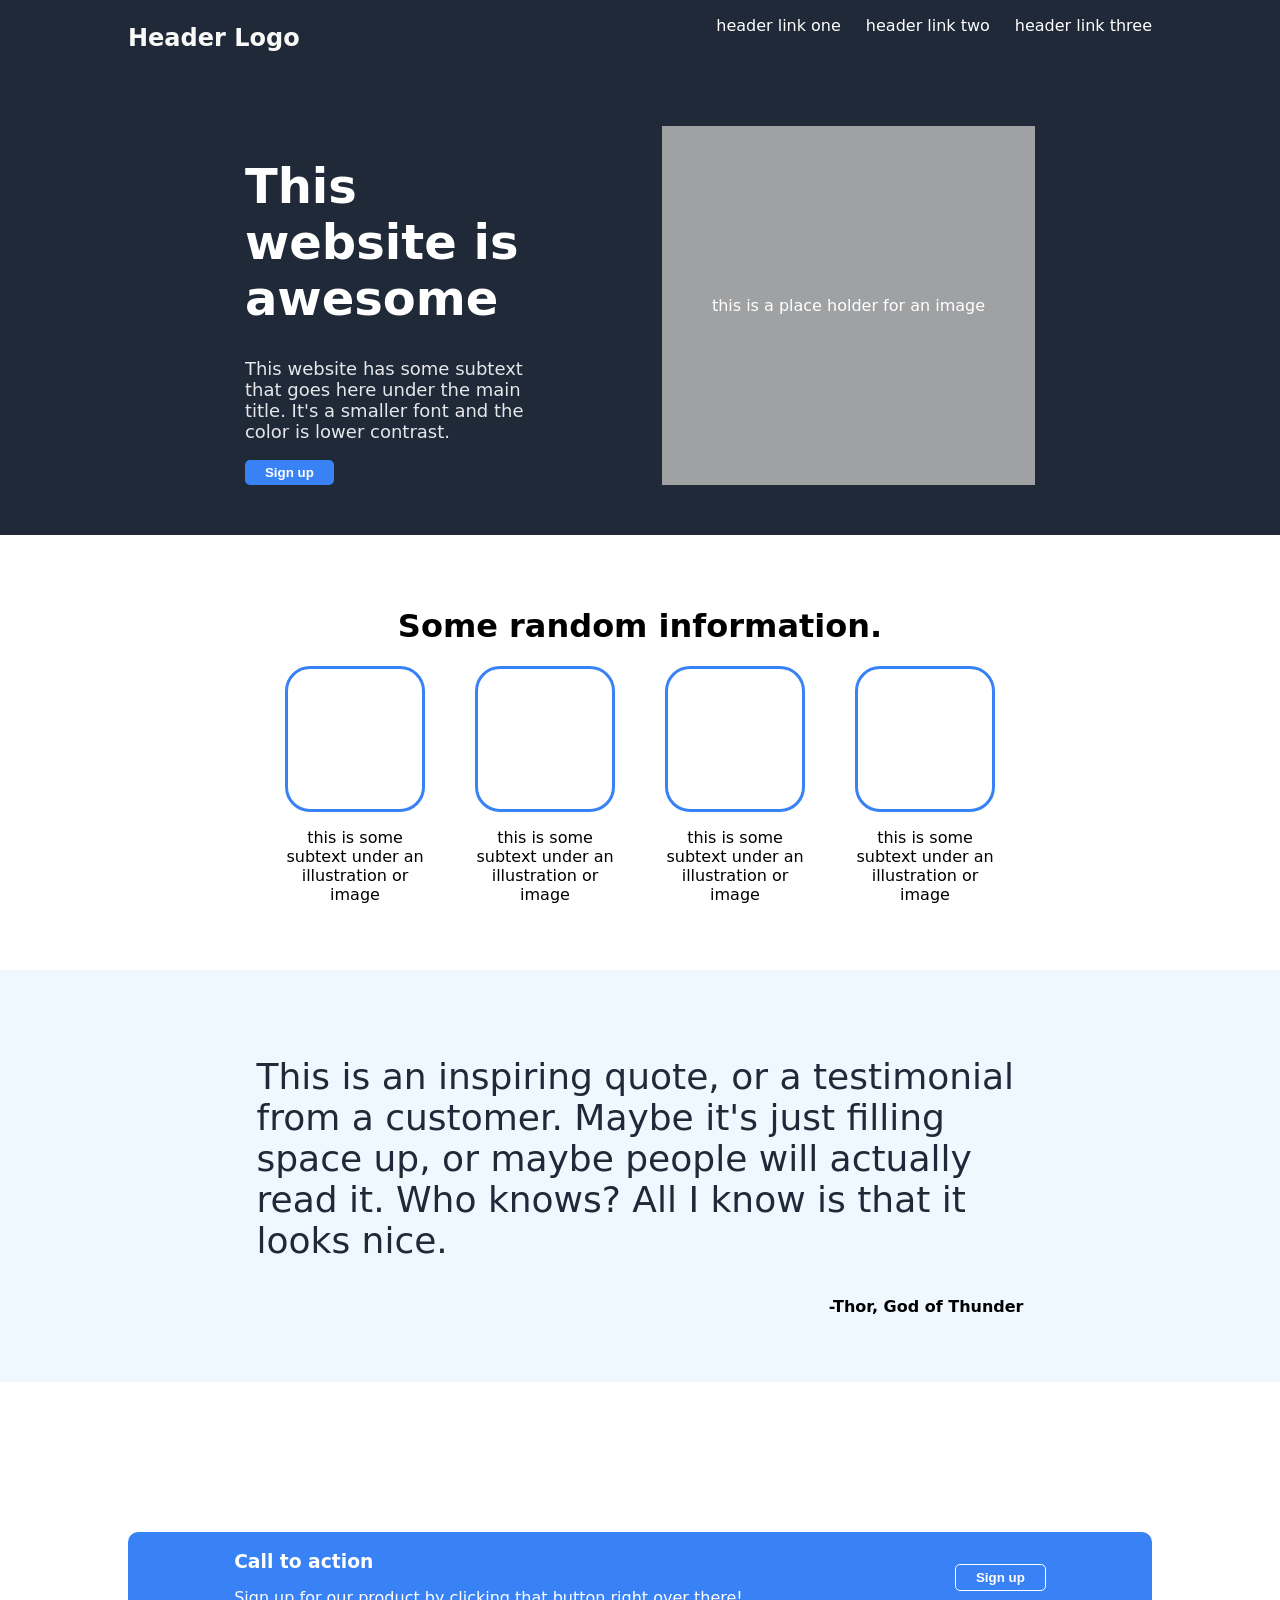
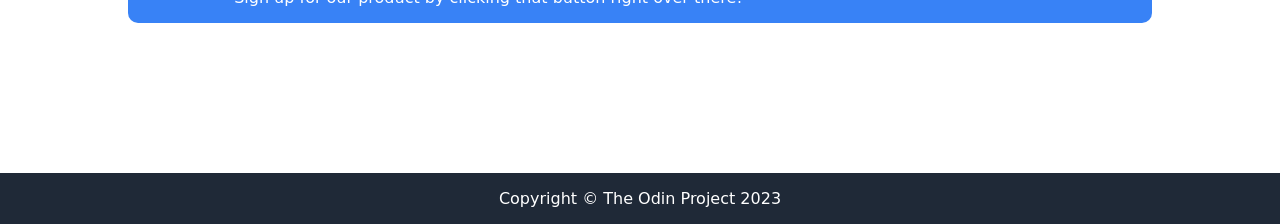
<file: index.html>
<!DOCTYPE html>
<html lang="en">
<head>
    <meta charset="UTF-8">
    <meta http-equiv="X-UA-Compatible" content="IE=edge">
    <meta name="viewport" content="width=device-width, initial-scale=1.0">
    <link rel="stylesheet" href="style.css">
    <title>Landing Page</title>
</head>
<body>
    <div class="header">
        <header>
            <div class="logo">
                <p>
                    Header Logo
                </p>
            </div>
            
            <div class="link">
                <ul>
                    <li>header link one</li>
                    <li>header link two</li>
                    <li>header link three</li>
                </ul>

            </div>
        </header>
    </div>

    <div class="main">
        <div class="hero__container">
            <div class="hero">
                <div class="hero__content">
                    <h1>
                        This website is awesome
                    </h1>
                    <p>
                        This website has some subtext that goes here under the main title. It's a smaller font and the color is lower contrast.
                    </p>
                    <button>
                        Sign up
                    </button>
    
                </div>
                <div class="hero__image">
                    <p>
                        this is a place holder for an image
                    </p>
                </div>
            </div>

        </div>
        
        <div class="info_container">

            
        <div class="info">
            
            <div class="info__blocks">
                <h1>Some random information.</h1>
                <div class="wrap">
                    <div class="block">
                        <div class="image">
                        </div>
                        <div class="text">
                            <p>
                                this is some subtext under an illustration or image
                            </p>
                        </div>
                    </div>
                    <div class="block">
                        <div class="image">
    
                        </div>
                        <div class="text">
                            <p>
                                this is some subtext under an illustration or image
                            </p>
                        </div>
                    </div>
                    <div class="block">
                        <div class="image">
    
                        </div>
                        <div class="text">
                            <p>
                                this is some subtext under an illustration or image
                            </p>
                        </div>
                    </div>
                    <div class="block">
                        <div class="image">
    
                        </div>
                        <div class="text">
                            <p>
                                this is some subtext under an illustration or image
                            </p>
                        </div>
                    </div>
                    

                </div>
                

            </div>
        </div>
    </div>
    <div class="quote__container">

    
        <div class="quote">
            <div class="text">
                <p class="quote1">
                    This is an inspiring quote, or a testimonial from a 
                    customer. Maybe it's just filling space up, or maybe 
                    people will actually read it. Who knows? All I know 
                    is that it looks nice.
                </p>
                <p class="author">
                    -Thor, God of Thunder
                </p>
            </div>
        </div>
    </div>
    <div class="CTA__container">

    
        <div class="CTA">
            <div class="CTA__info">
                <div class="text">
                    <h3>Call to action</h3>
                    <p>
                        Sign up for our product by clicking  that button right over there!
                    </p>
                </div>
                <div class="button">
                    <button>
                        Sign up
                    </button>
                </div>

            </div>

        </div>
    </div>

    <div class="footer">
        <footer>
            <p>
                Copyright &copy; The Odin Project 2023
            </p>
        </footer>
    </div>
    
</body>
</html>
</file>
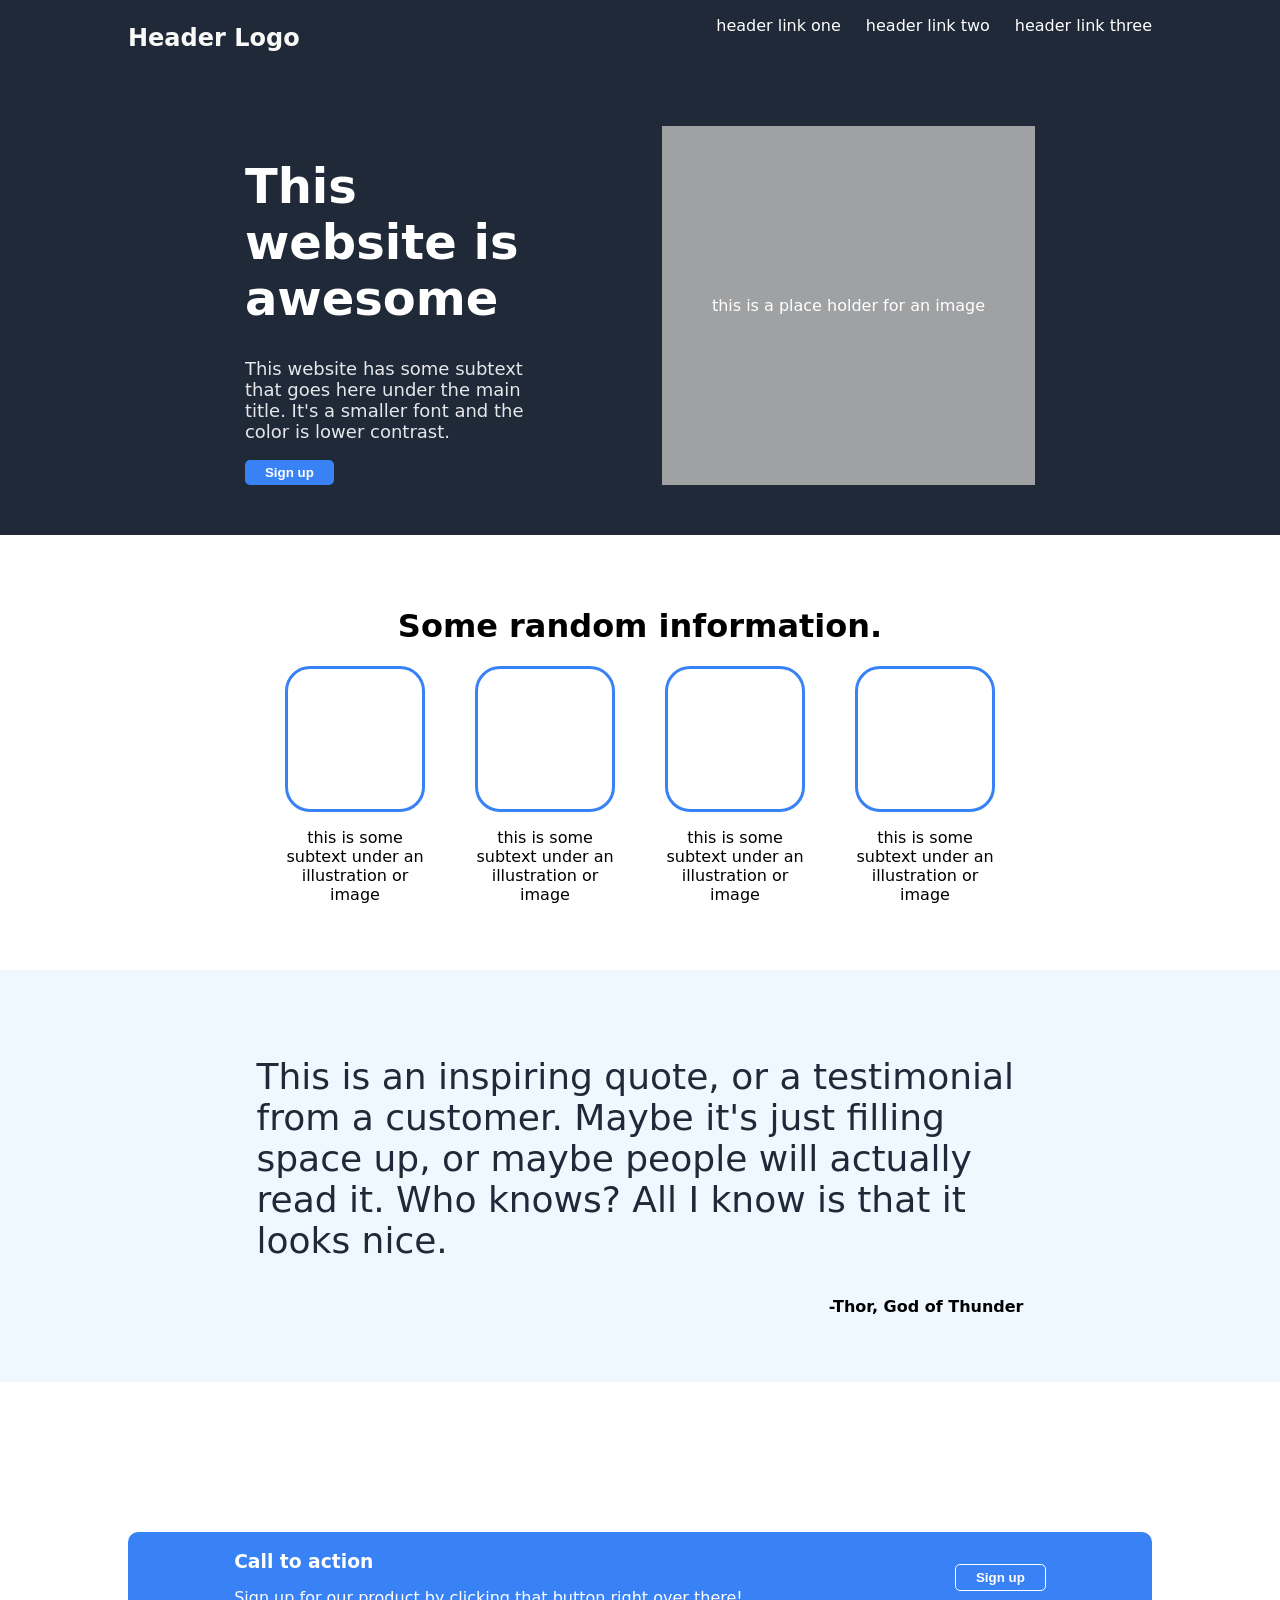
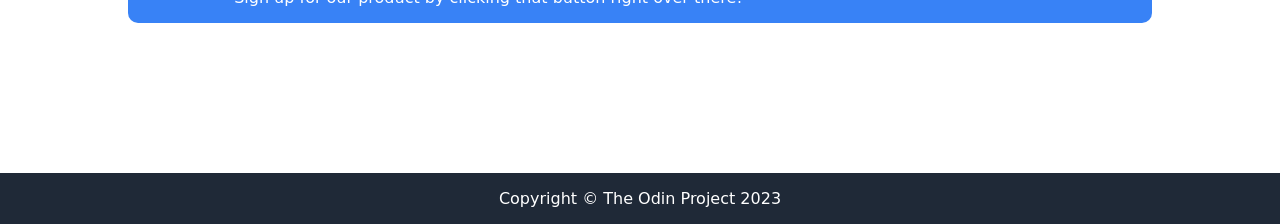
<file: landing-page/index.html>
<!DOCTYPE html>
<html lang="en">
<head>
    <meta charset="UTF-8">
    <meta http-equiv="X-UA-Compatible" content="IE=edge">
    <meta name="viewport" content="width=device-width, initial-scale=1.0">
    <link rel="stylesheet" href="css/style.css">
    <title>Landing Page</title>
</head>
<body>
    <div class="header">
        <header>
            <div class="logo">
                <p>
                    Header Logo
                </p>
            </div>
            
            <div class="link">
                <ul>
                    <li>header link one</li>
                    <li>header link two</li>
                    <li>header link three</li>
                </ul>

            </div>
        </header>
    </div>

    <div class="main">
        <div class="hero__container">
            <div class="hero">
                <div class="hero__content">
                    <h1>
                        This website is awesome
                    </h1>
                    <p>
                        This website has some subtext that goes here under the main title. It's a smaller font and the color is lower contrast.
                    </p>
                    <button>
                        Sign up
                    </button>
    
                </div>
                <div class="hero__image">
                    <p>
                        this is a place holder for an image
                    </p>
                </div>
            </div>

        </div>
        
        <div class="info_container">

            
        <div class="info">
            
            <div class="info__blocks">
                <h1>Some random information.</h1>
                <div class="wrap">
                    <div class="block">
                        <div class="image">
                        </div>
                        <div class="text">
                            <p>
                                this is some subtext under an illustration or image
                            </p>
                        </div>
                    </div>
                    <div class="block">
                        <div class="image">
    
                        </div>
                        <div class="text">
                            <p>
                                this is some subtext under an illustration or image
                            </p>
                        </div>
                    </div>
                    <div class="block">
                        <div class="image">
    
                        </div>
                        <div class="text">
                            <p>
                                this is some subtext under an illustration or image
                            </p>
                        </div>
                    </div>
                    <div class="block">
                        <div class="image">
    
                        </div>
                        <div class="text">
                            <p>
                                this is some subtext under an illustration or image
                            </p>
                        </div>
                    </div>
                    

                </div>
                

            </div>
        </div>
    </div>
    <div class="quote__container">

    
        <div class="quote">
            <div class="text">
                <p class="quote1">
                    This is an inspiring quote, or a testimonial from a 
                    customer. Maybe it's just filling space up, or maybe 
                    people will actually read it. Who knows? All I know 
                    is that it looks nice.
                </p>
                <p class="author">
                    -Thor, God of Thunder
                </p>
            </div>
        </div>
    </div>
    <div class="CTA__container">

    
        <div class="CTA">
            <div class="CTA__info">
                <div class="text">
                    <h3>Call to action</h3>
                    <p>
                        Sign up for our product by clicking  that button right over there!
                    </p>
                </div>
                <div class="button">
                    <button>
                        Sign up
                    </button>
                </div>

            </div>

        </div>
    </div>

    <div class="footer">
        <footer>
            <p>
                Copyright &copy; The Odin Project 2023
            </p>
        </footer>
    </div>
    
</body>
</html>
</file>
<file: style.css>
body {
    margin: 0;
    font-family: system-ui, -apple-system, BlinkMacSystemFont, 'Segoe UI', Roboto, Oxygen, Ubuntu, Cantarell, 'Open Sans', 'Helvetica Neue', sans-serif;
}

.header {
    background-color: #1F2937;
    color: white;
}

.logo {
    font-size: 24px;
    color: #f9faf8;
    font-weight: bolder;
}

header {
    max-width: 80%;
    margin: auto;
    display: flex;
    justify-content: space-between;
}

header ul {
    display: flex;
    gap: 25px;
}

header li {
    display: flex;
}

.hero__container {
    background-color: #1F2937;
    padding-top: 50px;
    padding-bottom: 50px;
}

.hero {
    color: white;
    max-width: 80%;
    margin: auto;
    display: flex;
    justify-content: space-evenly;
}

.hero__image {
    display: flex;
    justify-content: center;
    align-items: center;
    background-color: azure;
    padding-left: 50px;
    padding-right: 50px;
    background-color: #a0a1a3;
}

.hero__content {
    max-width: 300px;
}

.hero__content p {
    font-size: 18px;
    color: #e5e7eb;
}

.hero__content h1 {
    font-size: 48px;
}

.info_container {
    padding-top: 50px;
    padding-bottom: 50px;
    background-color: white;
}



.info {
    max-width: 80%;
    margin: auto;
    display: flex;
    justify-content: center;

}

.info__blocks {
    text-align: center;

}

.wrap {
    display: flex;
    gap: 50px;
}

.block {
    max-width: 140px;
}

.image {
    border: 3px solid #3882f6;
    border-radius: 25px;
    background-color: white;
    height: 140px;
}

.quote__container {
    background-color: aliceblue;
    padding: 50px;
}

.quote {
    max-width: 65%;
    margin: auto;
    display: flex;
    justify-content: center;

}

.quote1 {
    font-size: 36px;
    color: #1F2937;
}

.author {
    font-weight: bolder;
}

.author {
    display: flex;
    justify-content: end;
}



.CTA__container {
    background-color: white;
    padding-top: 150px;
    padding-bottom: 150px;
}

.CTA {
    max-width: 80%;
    margin: auto;
    background-color: #3882f6;
    border-radius: 10px;
    color: white;

}

.CTA__info {
    display: flex;
    justify-content: space-around;

}

.button {
    display: flex;
    justify-content: center;
    align-items: center;
}

.text h3 {
    margin-bottom: 0;
}

.footer {
    background-color: #1F2937;
    color: white;
    display: flex;
    justify-content: center;
}

button {
    background-color: #3882f6;
    color: white;
    padding-left: 20px;
    padding-right: 20px;
    padding-top: 5px;
    padding-bottom: 5px;
    border-radius: 5px;
    border: none;
    font-weight: bold;
}

.button button {
    border: solid 1px;
}
</file>
<file: landing-page/css/style.css>
body {
    margin: 0;
    font-family: system-ui, -apple-system, BlinkMacSystemFont, 'Segoe UI', Roboto, Oxygen, Ubuntu, Cantarell, 'Open Sans', 'Helvetica Neue', sans-serif;
}

.header {
    background-color: #1F2937;
    color: white;
}

.logo {
    font-size: 24px;
    color: #f9faf8;
    font-weight: bolder;
}

header {
    max-width: 80%;
    margin: auto;
    display: flex;
    justify-content: space-between;
}

header ul {
    display: flex;
    gap: 25px;
}

header li {
    display: flex;
}

.hero__container {
    background-color: #1F2937;
    padding-top: 50px;
    padding-bottom: 50px;
}

.hero {
    color: white;
    max-width: 80%;
    margin: auto;
    display: flex;
    justify-content: space-evenly;
}

.hero__image {
    display: flex;
    justify-content: center;
    align-items: center;
    background-color: azure;
    padding-left: 50px;
    padding-right: 50px;
    background-color: #a0a1a3;
}

.hero__content {
    max-width: 300px;
}

.hero__content p {
    font-size: 18px;
    color: #e5e7eb;
}

.hero__content h1 {
    font-size: 48px;
}

.info_container {
    padding-top: 50px;
    padding-bottom: 50px;
    background-color: white;
}



.info {
    max-width: 80%;
    margin: auto;
    display: flex;
    justify-content: center;

}

.info__blocks {
    text-align: center;

}

.wrap {
    display: flex;
    gap: 50px;
}

.block {
    max-width: 140px;
}

.image {
    border: 3px solid #3882f6;
    border-radius: 25px;
    background-color: white;
    height: 140px;
}

.quote__container {
    background-color: aliceblue;
    padding: 50px;
}

.quote {
    max-width: 65%;
    margin: auto;
    display: flex;
    justify-content: center;

}

.quote1 {
    font-size: 36px;
    color: #1F2937;
}

.author {
    font-weight: bolder;
}

.author {
    display: flex;
    justify-content: end;
}



.CTA__container {
    background-color: white;
    padding-top: 150px;
    padding-bottom: 150px;
}

.CTA {
    max-width: 80%;
    margin: auto;
    background-color: #3882f6;
    border-radius: 10px;
    color: white;

}

.CTA__info {
    display: flex;
    justify-content: space-around;

}

.button {
    display: flex;
    justify-content: center;
    align-items: center;
}

.text h3 {
    margin-bottom: 0;
}

.footer {
    background-color: #1F2937;
    color: white;
    display: flex;
    justify-content: center;
}

button {
    background-color: #3882f6;
    color: white;
    padding-left: 20px;
    padding-right: 20px;
    padding-top: 5px;
    padding-bottom: 5px;
    border-radius: 5px;
    border: none;
    font-weight: bold;
}

.button button {
    border: solid 1px;
}
</file>
